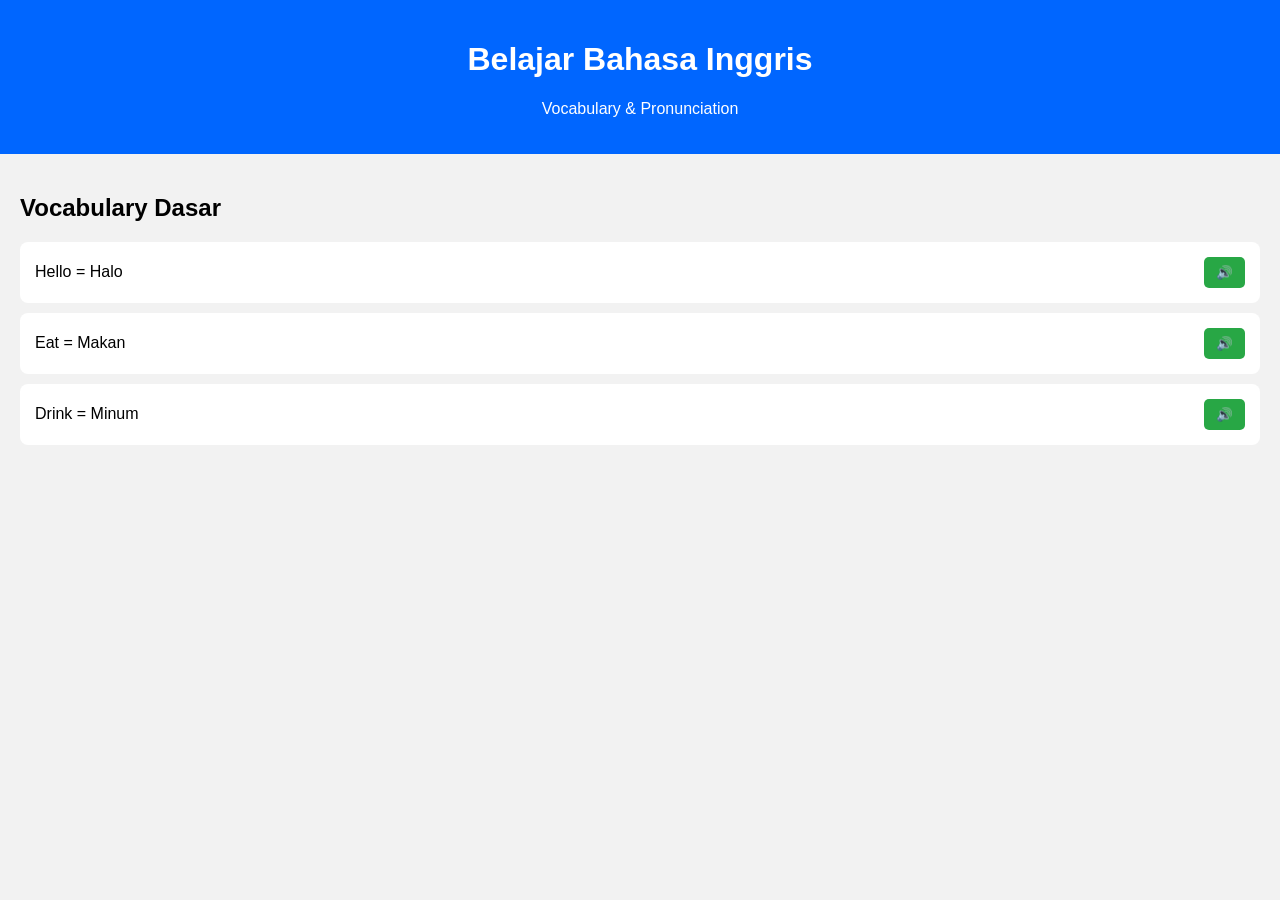
<file: index.html>
<!DOCTYPE html>
<html lang="en">
<head>
<meta charset="UTF-8">
<title>Belajar Bahasa Inggris</title>
<link rel="stylesheet" href="style.css">
</head>
<body>
  

<header>
<h1>Belajar Bahasa Inggris</h1>
<p>Vocabulary & Pronunciation</p>
</header>


<main>
<h2>Vocabulary Dasar</h2>




<div class="card">
<span>Hello = Halo</span>
<button onclick="playAudio('hello')">🔊</button>
</div>


<div class="card">
<span>Eat = Makan</span>
<button onclick="playAudio('eat')">🔊</button>
</div>


<div class="card">
<span>Drink = Minum</span>
<button onclick="playAudio('drink')">🔊</button>
</div>



</main>


<script src="script.js"></script>
</body>
</html>
</file>
<file: style.css>
body {
font-family: Arial, sans-serif;
background: #f2f2f2;
margin: 0;
}


header {
background: #0066ff;
color: white;
text-align: center;
padding: 20px;
}


main {
padding: 20px;
}


.card {
background: white;
padding: 15px;
margin-bottom: 10px;
border-radius: 8px;
display: flex;
justify-content: space-between;
align-items: center;
}


button {
background: #28a745;
border: none;
color: white;
padding: 8px 12px;
border-radius: 5px;
cursor: pointer;
}


button:hover {
background: #218838;
}
</file>
<file: website-1/style.css>
body {
font-family: Arial, sans-serif;
background: #f2f2f2;
margin: 0;
}


header {
background: #0066ff;
color: white;
text-align: center;
padding: 20px;
}


main {
padding: 20px;
}


.card {
background: white;
padding: 15px;
margin-bottom: 10px;
border-radius: 8px;
display: flex;
justify-content: space-between;
align-items: center;
}


button {
background: #28a745;
border: none;
color: white;
padding: 8px 12px;
border-radius: 5px;
cursor: pointer;
}


button:hover {
background: #218838;
}
</file>
